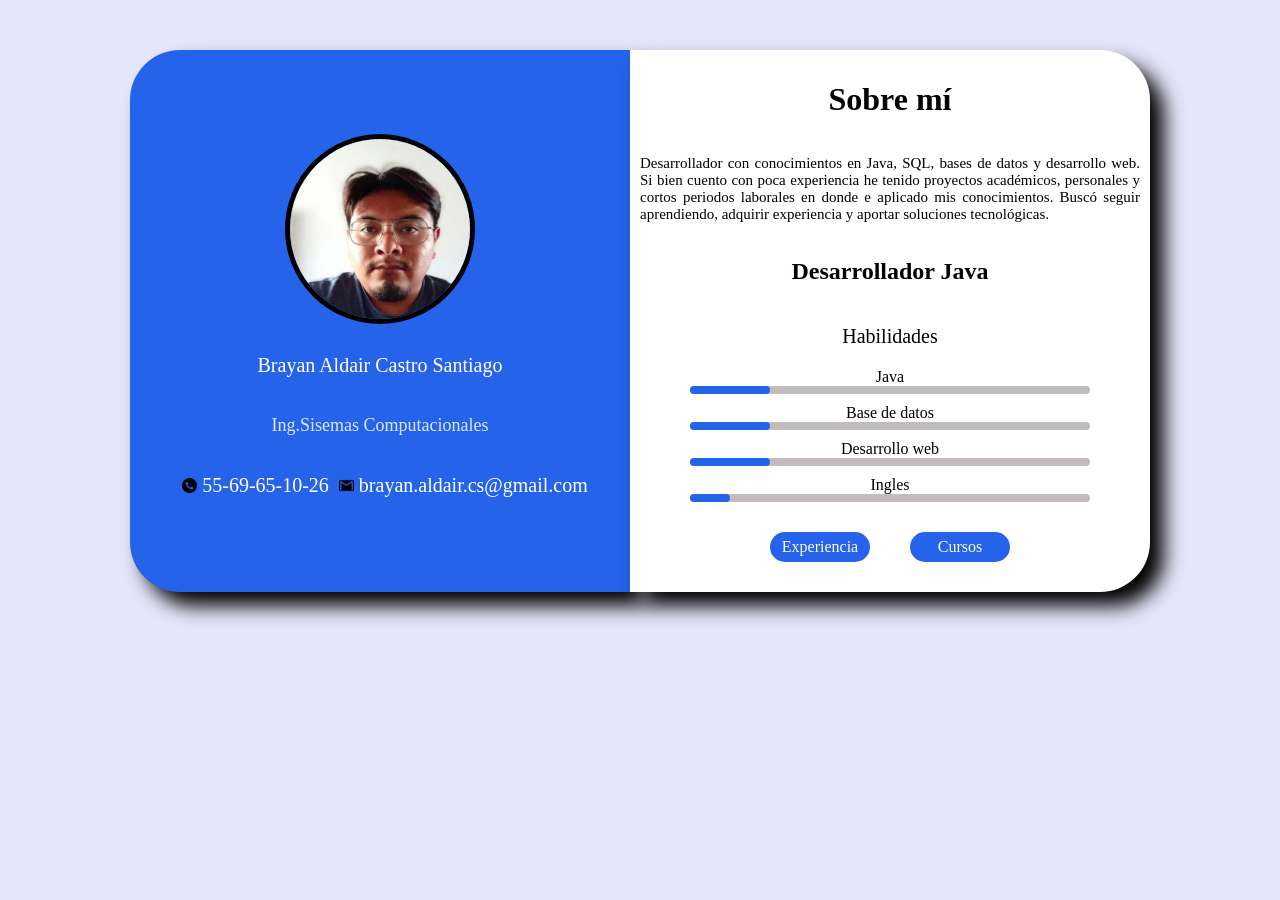
<file: index.html>
<!DOCTYPE html>
<html lang="en">
<head>
    <meta charset="UTF-8">
    <meta name="viewport" content="width=device-width, initial-scale=1.0">
   <link rel="stylesheet" type="text/css" href="style.css">
    <title>Brayan Castro CV</title>
</head>




<body>

    <div class="inicio">   
        
    <img class="fotoPerfil"   src="fotoPerfil.jpeg " alt="">
    
    
          
    <p class="texto"> Brayan Aldair Castro Santiago </p>
    
    <p class="tex"> Ing.Sisemas Computacionales</p>

    <div class="cont">
     <img class="icon" src="Telefono.png" alt="">
    <a  href="https://wa.me/5569651026"> <p class="texto">55-69-65-10-26</p> </a>
     
     <img class="icon" src="gmail.png" alt="">
     <p class="texto">brayan.aldair.cs@gmail.com</p>

    </div>
    
    
    </div>



   <div class="info">

   <h1> Sobre mí</h1>
   <p class="acerca"> Desarrollador con conocimientos en Java, SQL, bases de datos y desarrollo web. Si bien cuento con poca experiencia he tenido proyectos académicos, personales y cortos periodos laborales en donde e aplicado mis conocimientos. Buscó seguir aprendiendo, adquirir experiencia y aportar soluciones tecnológicas.</p>
    
   <h2>Desarrollador Java </h2>

   

   <p class="texto">Habilidades</p>

   <span>Java</span>
   <div class="barra">
    <div class="nivel Java "> </div>
   </div>
   
   <span>Base de datos</span>
   <div class="barra">
    <div class="nivel BD "> </div>
   </div>

   <span>Desarrollo web</span>
   <div class="barra">
    <div class="nivel Web  "> </div>
   </div>


   <span>Ingles</span>
   <div class="barra">
    <div class="nivel Ingles"> </div>
   </div>


   

   

   <div class="botones">
   <a href="experiencia.html"> <div class="boton1"> Experiencia </div> </a>
   
   
   <a href="cursos.html"> <div class="boton1"> Cursos </div> </a>
  </div>


    </div>
    
</body>
</html>
</file>
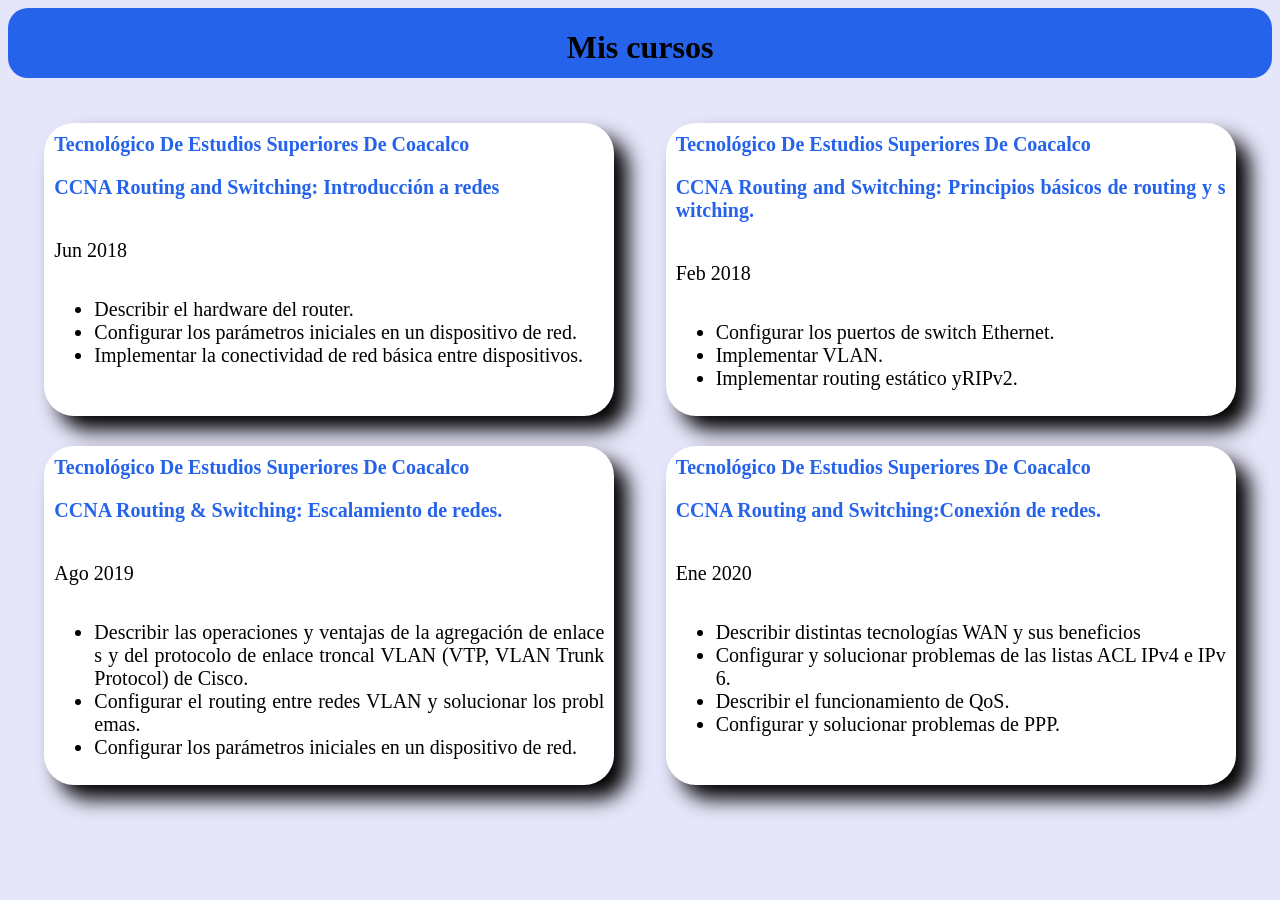
<file: cursos.html>
<!DOCTYPE html>
<html lang="en">
<head>
    <meta charset="UTF-8">
    <meta name="viewport" content="width=device-width, initial-scale=1.0">
    <link rel="stylesheet" type="text/css" href="styleCurso.css">
    <title>Document</title>
</head>




<body>
 <div class="encabezado">

     
      <h1> Mis cursos</h1>
      </div>

  <div class="contenedor">
  


    

        
      
      <div class="informacion1">

        
      <span class="span">  Tecnológico De Estudios Superiores De Coacalco</span>
      <p class="titulo">CCNA Routing and Switching: Introducción a redes</p>
      
      <p class="fechas">Jun 2018</p>
      <ul>
        <li class="desc">Describir el hardware del router.</li>
        <li class="desc">Configurar los parámetros iniciales en un dispositivo de red. </li>
        <li class="desc">Implementar la conectividad de red básica entre dispositivos.</li>
        
      </ul>
      
      </div>



      

      <div class="informacion2"> 
      <span class="span">  Tecnológico De Estudios Superiores De Coacalco</span>
      <p class="titulo">CCNA Routing and Switching: Principios básicos de routing y switching.</p>
      
      <p class="fechas">Feb 2018</p>
      <ul>
        <li class="desc">Configurar los puertos de switch Ethernet.</li>
        <li class="desc">Implementar VLAN.</li>
        <li class="desc">Implementar routing estático yRIPv2.</li>
        
      </ul>
      </div>



      

      <div class="informacion3"> 
      <span class="span">  Tecnológico De Estudios Superiores De Coacalco</span>
      <p class="titulo">CCNA Routing & Switching: Escalamiento de redes.</p>
      
      <p class="fechas">Ago 2019</p>
      <ul>
        <li class="desc">Describir las operaciones y ventajas de la agregación de enlaces y del protocolo de enlace troncal VLAN (VTP, VLAN Trunk Protocol) de Cisco.</li>
        <li class="desc">Configurar el routing entre redes VLAN y solucionar los problemas.</li>
        <li class="desc">Configurar los parámetros iniciales en un dispositivo de  red. </li>
        
      </ul>

      </div>

      

      <div class="informacion4"> 
      <span class="span">  Tecnológico De Estudios Superiores De Coacalco</span>
      <p class="titulo">CCNA Routing and Switching:Conexión de redes.</p>
      
      <p class="fechas">Ene 2020</p>
      <ul>
        <li class="desc">Describir distintas tecnologías WAN y sus beneficios</li>
        <li class="desc">Configurar y solucionar problemas de las listas ACL IPv4 e IPv6.</li>
        <li class="desc">Describir el funcionamiento de QoS.</li>
        <li class="desc">Configurar y solucionar problemas de PPP.</li>
        
      </ul>
      </div>
    
    
      
</div>
    


</body>




</html>
</file>
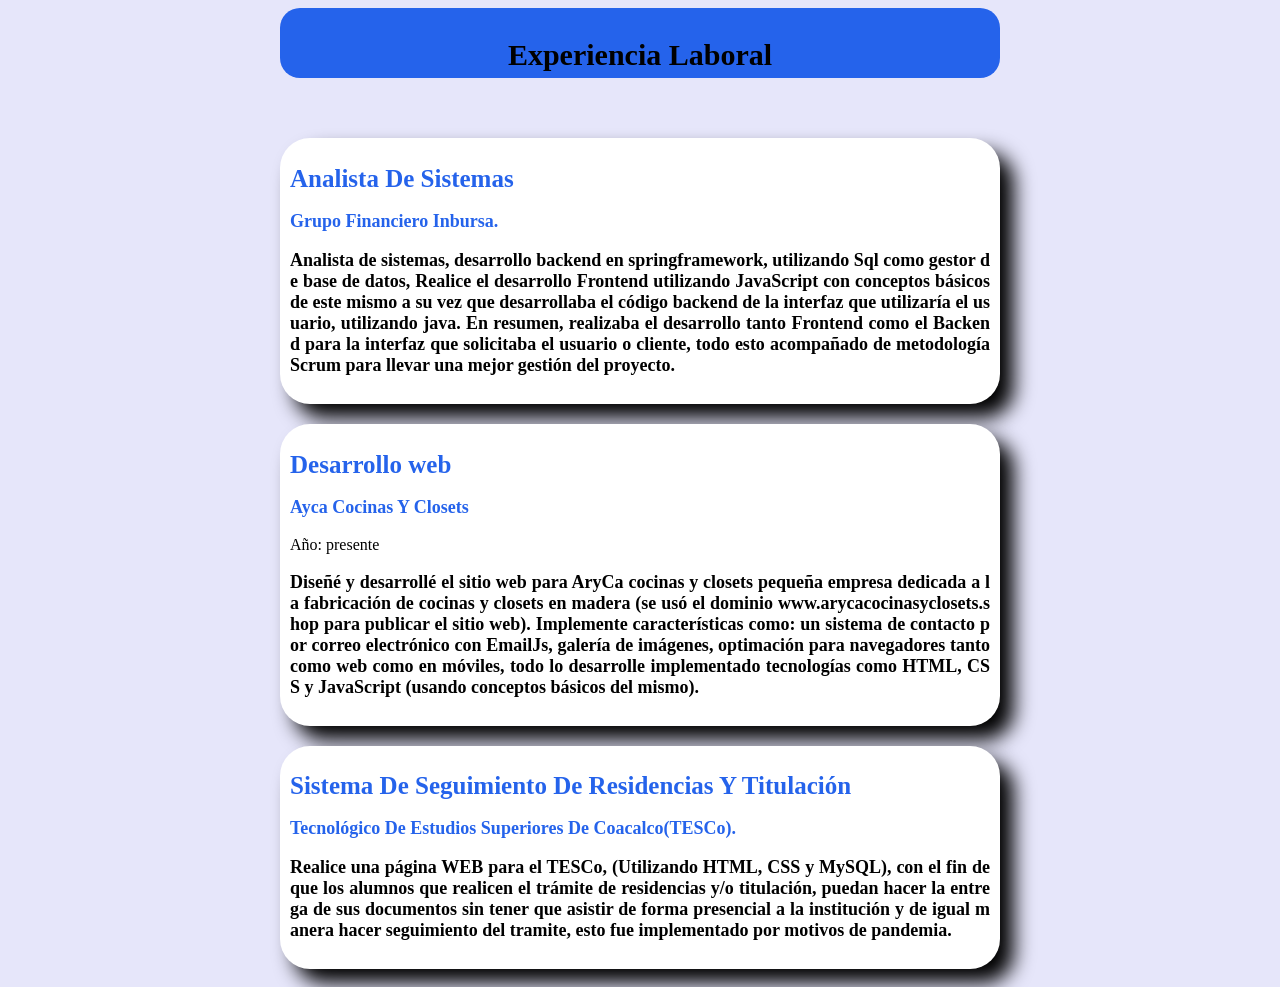
<file: experiencia.html>
<!DOCTYPE html>
<html lang="en">
<head>
    <meta charset="UTF-8">
    <meta name="viewport" content="width=device-width, initial-scale=1.0">
    <link rel="stylesheet" type="text/css" href="StyleExp.css">


    <title>Document</title>
</head>
<body>


<div class="encabezado">

<h1 class="tituloEnca"> Experiencia Laboral</h1>

</div>


<div class="contenedor">  
    
<div class="info2">
 <h1 class="titulo">Analista De Sistemas</h1>
 <p class="lugar"> Grupo Financiero Inbursa.</p>

 <p class="fecha"> </p>


 <p class="descripcion">Analista de sistemas, desarrollo backend en springframework, utilizando Sql
como gestor de base de datos, Realice el desarrollo Frontend utilizando
JavaScript con conceptos básicos de este mismo a su vez que desarrollaba el
código backend de la interfaz que utilizaría el usuario, utilizando java. En
resumen, realizaba el desarrollo tanto Frontend como el Backend para la interfaz
que solicitaba el usuario o cliente, todo esto acompañado de metodología Scrum
para llevar una mejor gestión del proyecto.</p>

</div>

    <div class="info3">
 <h1 class="titulo">Desarrollo web</h1>
 <p class="lugar"> Ayca Cocinas Y Closets</p>

 <p class="fecha">Año: presente </p>


 <p class="descripcion">Diseñé y desarrollé el sitio web para AryCa cocinas y closets pequeña empresa
dedicada a la fabricación de cocinas y closets en madera (se usó el dominio
www.arycacocinasyclosets.shop para publicar el sitio web). Implemente
características como: un sistema de contacto por correo electrónico con EmailJs, galería de imágenes, optimación para navegadores tanto como web como en
móviles, todo lo desarrolle implementado tecnologías como HTML, CSS y
JavaScript (usando conceptos básicos del mismo).</p>

</div>

<div class="info1">
 <h1 class="titulo">Sistema De Seguimiento De Residencias Y Titulación</h1>
 <p class="lugar"> Tecnológico De Estudios Superiores De Coacalco(TESCo).</p>

 <p class="fecha"> </p>


 <p class="descripcion">Realice una página WEB para el TESCo, (Utilizando HTML, CSS y MySQL), con
el fin de que los alumnos que realicen el trámite de residencias y/o titulación,
puedan hacer la entrega de sus documentos sin tener que asistir de forma
presencial a la institución y de igual manera hacer seguimiento del tramite, esto fue implementado  por motivos de pandemia. </p>

</div>












</div>









    
</body>
</html>
</file>
<file: style.css>
body{


    
    display: flex;
    flex-direction: row;
    
    justify-content: center;
    align-items: stretch;
    
    
    
    
    background-color: #E6E6FA;
  
  
   
  
    margin: 50px ;
}

a{

color: white;
text-decoration: none;

}

.inicio{

    display: flex;
    
  
  background: #2563eb;
    color: white;
    
    flex-wrap: wrap;
    flex-direction: column;
    justify-content: center;
    align-items: center;
    width: 500px;
    border-radius: 50px 0px 0px 50px;
    box-shadow:  14px  14px  20px black;
    

}

.nom {
display: flex;
flex-direction: column;
flex-wrap: wrap;
justify-content: center;
text-align: justify;
background-color: blueviolet;


}

.fotoPerfil{
 border-radius: 300px;
 width: 180px;
    height: 180px;
 border: 5px solid black;
margin: 10px;

}


.texto{

    text-align: justify;
    font-family: monospace lucida console; 
     word-break: break-all;
    font-size: 20px;
}

.cont{
display: flex;
flex-direction: row;
align-items: center;
align-content: center;


}


.icon{
width: 15px;
height: 15px;
margin-left: 10px;
margin-right: 5px;

}


.tex{
    color: #dbeafe;
    font-size: 18px;
}

.info{
    display: flex;
    flex-direction: column;

    
    background: #ffffff;
    text-align: center;
    align-items: center;
    align-content: center;
     width: 500px;
    padding: 10px;
    border-radius: 0px 50px 50px 0px;
    box-shadow:  14px  14px  20px black;
}

.acerca{

   
    font-family: monospace lucida console; 
    text-align: justify;
    font-size: 15px;
}



.barra{
    width:80%;
    height:8px;
    background:#c2bcbc;
    border-radius:10px;
    margin-bottom:10px;
}

.nivel{
    height: 100%;
    background: #2563eb;
    border-radius: 10px;
}

.Java { width: 20%;}
.BD {width: 20%;}
.Web{width: 20%;}
.Ingles {width:10% ;}



.botones{
display: flex;
flex-direction: row;


}

.boton1{
  background-color: #2563eb;
  height: 30px;
  width: 100px;
margin: 20px;
text-align: center;

align-content: center;
border-radius: 50px;
border: white;
color: white;

}


.boton{
  background-color: #2563eb;
  height: 30px;
  width: 100px;
margin: 20px;
border-radius: 50px;
border: white;
color: white;

}

@media (max-width: 600px){

    body{
        flex-direction: column;
        align-items: center;
        margin: 20px auto;
    }

    .inicio{
        width: 60%;
        border-radius: 50px 50px 0 0;
    }

    .info{
        width: 60%;
        padding: 10px;
        box-sizing: border-box;
        border-radius: 0 0 50px 50px;
    }

    .fotoPerfil{
        width: 120px;
        height: 120px;
    }

    .texto{
        font-size: 16px;
        text-align: center;
        word-break: normal;
    }

    .tex{
        font-size: 15px;
        text-align: center;
    }

    .acerca{
        font-size: 14px;
    }

    .cont{
        flex-direction: column;
        gap: 10px;
    }

    .botones{
        flex-direction: column;
        align-items: center;
    }

    .boton,
    .boton1{
        width: 150px;
        margin: 10px;
    }

    .barra{
        width: 90%;
    }
}
</file>
<file: styleCurso.css>
body{

    
  
    
    background-color: #E6E6FA;
  
  
   
  
    

}




.contenedor{

display: flex;
flex-direction: row;
flex-wrap: wrap;
justify-content: space-evenly;
width: 100%;
  background-color: #E6E6FA;
}

.encabezado{
display: flex;
width: 100%;
flex-direction: column;
align-items: center;

margin-bottom: 30px;
height: 70px;

 border-radius: 20px 20px 20px 20px;
  
background-color: #2563eb;


}


.informacion1,.informacion2,.informacion3, .informacion4{

display: flex;
flex-direction: column;
box-shadow:  14px  14px  20px black;
border-radius: 30px 30px 30px 30px;
text-align: justify;
width: 550px;
padding: 10px; 
margin: 15px;

  

background-color: white;
}



.tituloCur{

text-align: justify;
width: 100%;
background-color: #2563eb;

}





.desc{
    
    font-family: monospace lucida console; 
     word-break: break-all;
    font-size: 20px;
    color: black;
}

.titulo{

    font-family: monospace lucida console; 
     word-break: break-all;
     font-weight: bold;
    font-size: 20px;
    color: #2563eb;
}


.span{

    font-family: monospace lucida console; 
     word-break: break-all;
     font-weight: bold;
    font-size: 20px;
    color: #2563eb;
}

.fechas{
    font-family: monospace lucida console; 
     word-break: break-all;
    font-size: 20px;
    color: black;
}

@media(max-width: 600px){
 .informacion1,.informacion2, .informacion3, .informacion4{

margin: 10px;
padding: 10px;


 }



.span,
    .titulo,
    .fechas,
    .desc{
        word-break: break-all;
        font-size: 12px;
    }


}
</file>
<file: StyleExp.css>
body{ 
    display: flex;
    flex-direction: column;
 background-color: #E6E6FA;
 align-items: center;
 

}





.encabezado{

    text-align: center;
    background-color: #2563eb;
    height: 50px;
    padding: 10px;
    width: 700px;
    border-radius: 20px 20px 20px 20px;
    margin-bottom: 50px;
}



.contenedor{

display: flex;
flex-direction: column;
flex-wrap: wrap;
align-content: center;



}

.info1, .info2, .info3{

    text-align: justify;
    width: 700px;
    margin: 10px;
   padding: 10px;
    background-color: white;
    border-radius: 30px 30px 30px 30px;
    box-shadow:  14px  14px  20px black;
}

.titulo{
    font-family: monospace lucida console; 
     word-break: break-all;
     font-weight: bold;
    font-size: 25px;
    color: #2563eb;
}

.lugar{
font-family: monospace lucida console; 
     word-break: break-all;
     font-weight: bold;
    font-size: 18px;
    color: #2563eb;


}

.descripcion{
font-family: monospace lucida console; 
     word-break: break-all;
     font-weight: bold;
    font-size: 18px;
    color: black;

}


.tituloEnca{

font-family: monospace lucida console; 
    
     font-weight: bold;
    font-size: 30px;
    color: black;
}

@media (max-width:700px){



    .info1, .info2, .info3{
     
        width: 80%;
        padding: 10px;


    }


    .encabezado{

       padding: 10px;
       width: 80%;
      

    }

    .titulo{
        font-size: 13px;
    }

    .lugar{
        font-size: 13px;
    }

    .fecha{
        font-size: 13px;
    }

    .descripcion{

        font-size: 13px;
    }

    .tituloEnca{

        font-size: 25px;
    }
}
</file>
